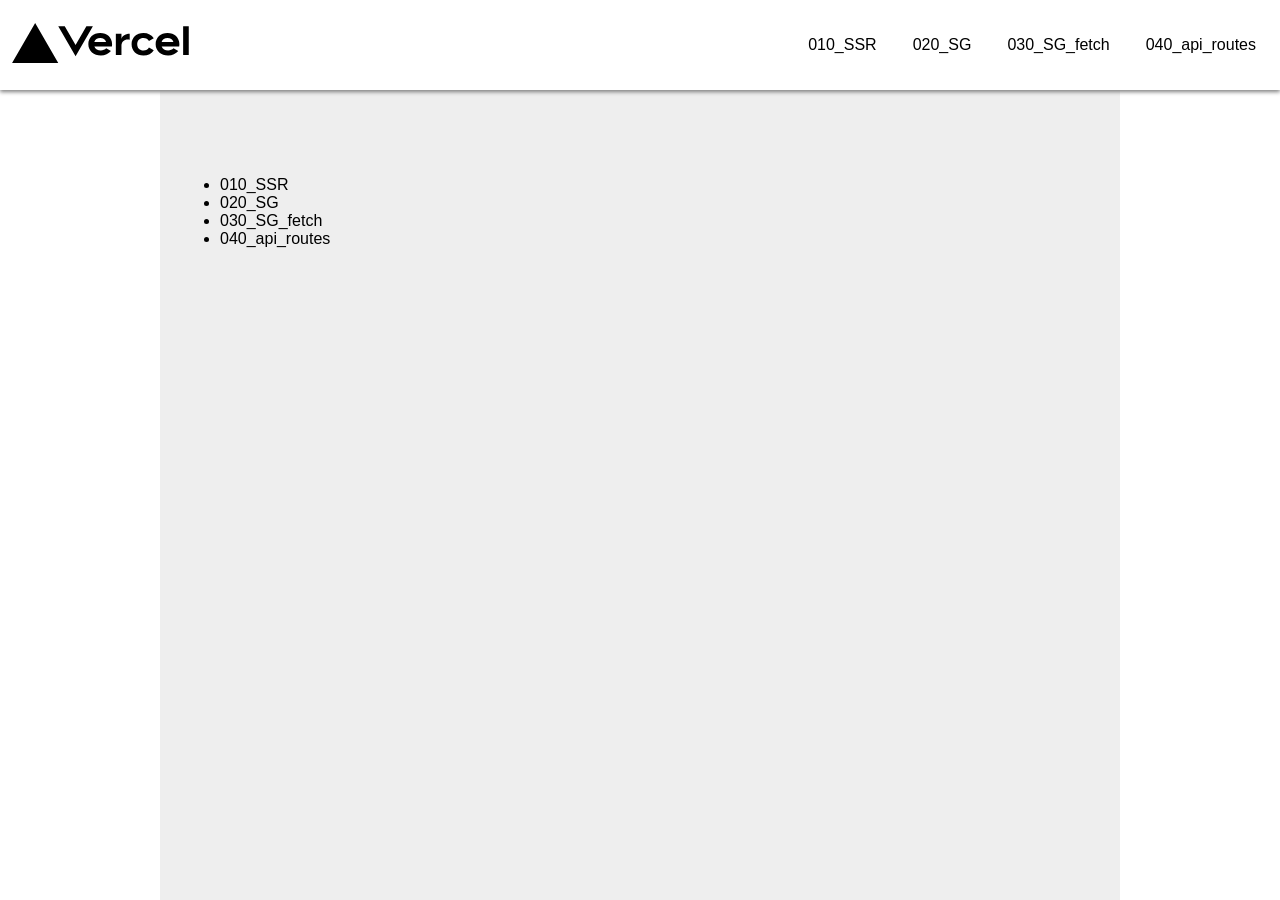
<file: index.html>
<!DOCTYPE html><html><head><meta charSet="utf-8"/><meta name="viewport" content="width=device-width"/><meta name="next-head-count" content="2"/><link rel="preload" href="/_next/static/css/3a770aacb0f6edfc.css" as="style"/><link rel="stylesheet" href="/_next/static/css/3a770aacb0f6edfc.css" data-n-g=""/><noscript data-n-css=""></noscript><script defer="" nomodule="" src="/_next/static/chunks/polyfills-5cd94c89d3acac5f.js"></script><script src="/_next/static/chunks/webpack-9b312e20a4e32339.js" defer=""></script><script src="/_next/static/chunks/framework-a87821de553db91d.js" defer=""></script><script src="/_next/static/chunks/main-90bdee2f64d2b412.js" defer=""></script><script src="/_next/static/chunks/pages/_app-22d5c5742d1092c3.js" defer=""></script><script src="/_next/static/chunks/pages/index-d3095169ff441e01.js" defer=""></script><script src="/_next/static/J8g_7uesm-ljiZHw2Exb6/_buildManifest.js" defer=""></script><script src="/_next/static/J8g_7uesm-ljiZHw2Exb6/_ssgManifest.js" defer=""></script><script src="/_next/static/J8g_7uesm-ljiZHw2Exb6/_middlewareManifest.js" defer=""></script></head><body><div id="__next"><header class="header"><a href="/"><span style="box-sizing:border-box;display:inline-block;overflow:hidden;width:initial;height:initial;background:none;opacity:1;border:0;margin:0;padding:0;position:relative;max-width:100%"><span style="box-sizing:border-box;display:block;width:initial;height:initial;background:none;opacity:1;border:0;margin:0;padding:0;max-width:100%"><img style="display:block;max-width:100%;width:initial;height:initial;background:none;opacity:1;border:0;margin:0;padding:0" alt="" aria-hidden="true" src="data:image/svg+xml,%3csvg%20xmlns=%27http://www.w3.org/2000/svg%27%20version=%271.1%27%20width=%27177%27%20height=%2740%27/%3e"/></span><img alt="vercel" src="[data-uri]" decoding="async" data-nimg="intrinsic" style="position:absolute;top:0;left:0;bottom:0;right:0;box-sizing:border-box;padding:0;border:none;margin:auto;display:block;width:0;height:0;min-width:100%;max-width:100%;min-height:100%;max-height:100%"/><noscript><img alt="vercel" srcSet="/vercel.svg 1x, /vercel.svg 2x" src="/vercel.svg" decoding="async" data-nimg="intrinsic" style="position:absolute;top:0;left:0;bottom:0;right:0;box-sizing:border-box;padding:0;border:none;margin:auto;display:block;width:0;height:0;min-width:100%;max-width:100%;min-height:100%;max-height:100%" loading="lazy"/></noscript></span></a><nav><ul class="nav"><li><a class="link" href="/010_SSR/">010_SSR</a></li><li><a class="link" href="/020_SG/">020_SG</a></li><li><a class="link" href="/030_SG_fetch/">030_SG_fetch</a></li><li><a class="link" href="/040_api_routes/">040_api_routes</a></li></ul></nav></header><main class="layout"><ul><li><a href="/010_SSR/">010_SSR</a></li><li><a href="/020_SG/">020_SG</a></li><li><a href="/030_SG_fetch/">030_SG_fetch</a></li><li><a href="/040_api_routes/">040_api_routes</a></li></ul></main></div><script id="__NEXT_DATA__" type="application/json">{"props":{"pageProps":{}},"page":"/","query":{},"buildId":"J8g_7uesm-ljiZHw2Exb6","nextExport":true,"autoExport":true,"isFallback":false,"scriptLoader":[]}</script></body></html>
</file>
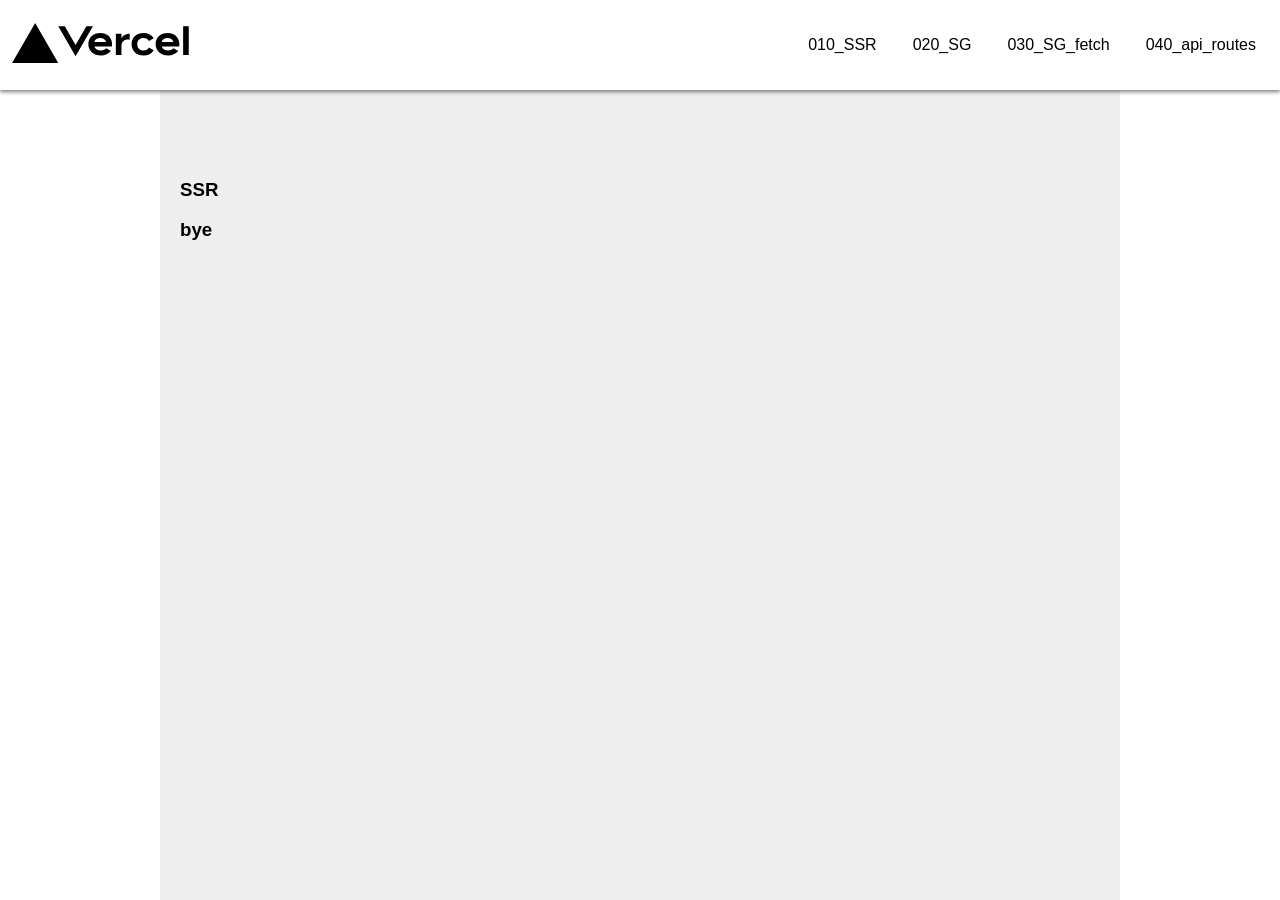
<file: 010_SSR/index.html>
<!DOCTYPE html><html><head><meta charSet="utf-8"/><meta name="viewport" content="width=device-width"/><meta name="next-head-count" content="2"/><link rel="preload" href="/_next/static/css/3a770aacb0f6edfc.css" as="style"/><link rel="stylesheet" href="/_next/static/css/3a770aacb0f6edfc.css" data-n-g=""/><noscript data-n-css=""></noscript><script defer="" nomodule="" src="/_next/static/chunks/polyfills-5cd94c89d3acac5f.js"></script><script src="/_next/static/chunks/webpack-9b312e20a4e32339.js" defer=""></script><script src="/_next/static/chunks/framework-a87821de553db91d.js" defer=""></script><script src="/_next/static/chunks/main-90bdee2f64d2b412.js" defer=""></script><script src="/_next/static/chunks/pages/_app-22d5c5742d1092c3.js" defer=""></script><script src="/_next/static/chunks/pages/010_SSR-d36adf860975feed.js" defer=""></script><script src="/_next/static/J8g_7uesm-ljiZHw2Exb6/_buildManifest.js" defer=""></script><script src="/_next/static/J8g_7uesm-ljiZHw2Exb6/_ssgManifest.js" defer=""></script><script src="/_next/static/J8g_7uesm-ljiZHw2Exb6/_middlewareManifest.js" defer=""></script></head><body><div id="__next"><header class="header"><a href="/"><span style="box-sizing:border-box;display:inline-block;overflow:hidden;width:initial;height:initial;background:none;opacity:1;border:0;margin:0;padding:0;position:relative;max-width:100%"><span style="box-sizing:border-box;display:block;width:initial;height:initial;background:none;opacity:1;border:0;margin:0;padding:0;max-width:100%"><img style="display:block;max-width:100%;width:initial;height:initial;background:none;opacity:1;border:0;margin:0;padding:0" alt="" aria-hidden="true" src="data:image/svg+xml,%3csvg%20xmlns=%27http://www.w3.org/2000/svg%27%20version=%271.1%27%20width=%27177%27%20height=%2740%27/%3e"/></span><img alt="vercel" src="[data-uri]" decoding="async" data-nimg="intrinsic" style="position:absolute;top:0;left:0;bottom:0;right:0;box-sizing:border-box;padding:0;border:none;margin:auto;display:block;width:0;height:0;min-width:100%;max-width:100%;min-height:100%;max-height:100%"/><noscript><img alt="vercel" srcSet="/vercel.svg 1x, /vercel.svg 2x" src="/vercel.svg" decoding="async" data-nimg="intrinsic" style="position:absolute;top:0;left:0;bottom:0;right:0;box-sizing:border-box;padding:0;border:none;margin:auto;display:block;width:0;height:0;min-width:100%;max-width:100%;min-height:100%;max-height:100%" loading="lazy"/></noscript></span></a><nav><ul class="nav"><li><a class="link" href="/010_SSR/">010_SSR</a></li><li><a class="link" href="/020_SG/">020_SG</a></li><li><a class="link" href="/030_SG_fetch/">030_SG_fetch</a></li><li><a class="link" href="/040_api_routes/">040_api_routes</a></li></ul></nav></header><main class="layout"><h3>SSR</h3><h3>bye</h3></main></div><script id="__NEXT_DATA__" type="application/json">{"props":{"pageProps":{}},"page":"/010_SSR","query":{},"buildId":"J8g_7uesm-ljiZHw2Exb6","nextExport":true,"autoExport":true,"isFallback":false,"scriptLoader":[]}</script></body></html>
</file>
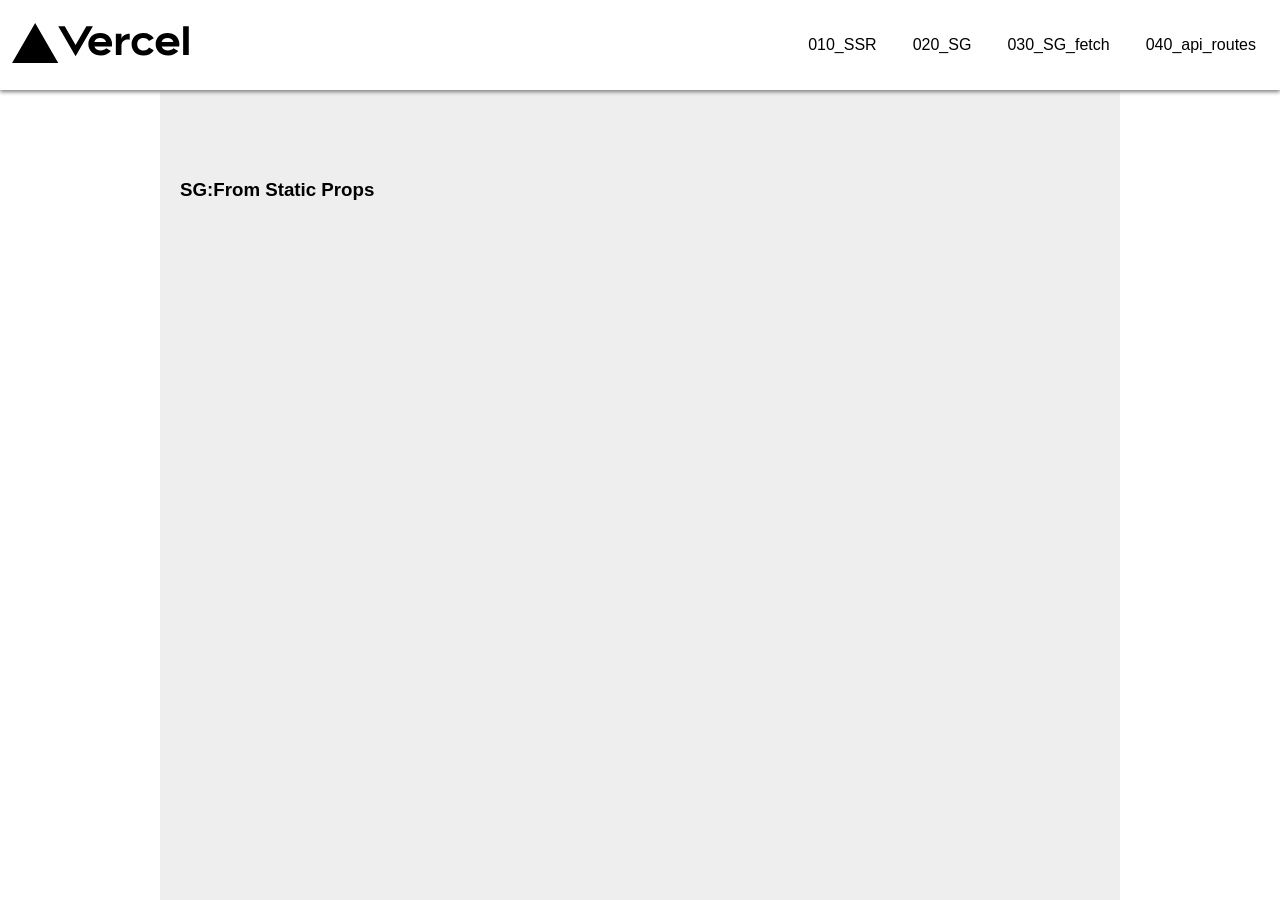
<file: 020_SG/index.html>
<!DOCTYPE html><html><head><meta charSet="utf-8"/><meta name="viewport" content="width=device-width"/><meta name="next-head-count" content="2"/><link rel="preload" href="/_next/static/css/3a770aacb0f6edfc.css" as="style"/><link rel="stylesheet" href="/_next/static/css/3a770aacb0f6edfc.css" data-n-g=""/><noscript data-n-css=""></noscript><script defer="" nomodule="" src="/_next/static/chunks/polyfills-5cd94c89d3acac5f.js"></script><script src="/_next/static/chunks/webpack-9b312e20a4e32339.js" defer=""></script><script src="/_next/static/chunks/framework-a87821de553db91d.js" defer=""></script><script src="/_next/static/chunks/main-90bdee2f64d2b412.js" defer=""></script><script src="/_next/static/chunks/pages/_app-22d5c5742d1092c3.js" defer=""></script><script src="/_next/static/chunks/pages/020_SG-5af3f67bc1808525.js" defer=""></script><script src="/_next/static/J8g_7uesm-ljiZHw2Exb6/_buildManifest.js" defer=""></script><script src="/_next/static/J8g_7uesm-ljiZHw2Exb6/_ssgManifest.js" defer=""></script><script src="/_next/static/J8g_7uesm-ljiZHw2Exb6/_middlewareManifest.js" defer=""></script></head><body><div id="__next"><header class="header"><a href="/"><span style="box-sizing:border-box;display:inline-block;overflow:hidden;width:initial;height:initial;background:none;opacity:1;border:0;margin:0;padding:0;position:relative;max-width:100%"><span style="box-sizing:border-box;display:block;width:initial;height:initial;background:none;opacity:1;border:0;margin:0;padding:0;max-width:100%"><img style="display:block;max-width:100%;width:initial;height:initial;background:none;opacity:1;border:0;margin:0;padding:0" alt="" aria-hidden="true" src="data:image/svg+xml,%3csvg%20xmlns=%27http://www.w3.org/2000/svg%27%20version=%271.1%27%20width=%27177%27%20height=%2740%27/%3e"/></span><img alt="vercel" src="[data-uri]" decoding="async" data-nimg="intrinsic" style="position:absolute;top:0;left:0;bottom:0;right:0;box-sizing:border-box;padding:0;border:none;margin:auto;display:block;width:0;height:0;min-width:100%;max-width:100%;min-height:100%;max-height:100%"/><noscript><img alt="vercel" srcSet="/vercel.svg 1x, /vercel.svg 2x" src="/vercel.svg" decoding="async" data-nimg="intrinsic" style="position:absolute;top:0;left:0;bottom:0;right:0;box-sizing:border-box;padding:0;border:none;margin:auto;display:block;width:0;height:0;min-width:100%;max-width:100%;min-height:100%;max-height:100%" loading="lazy"/></noscript></span></a><nav><ul class="nav"><li><a class="link" href="/010_SSR/">010_SSR</a></li><li><a class="link" href="/020_SG/">020_SG</a></li><li><a class="link" href="/030_SG_fetch/">030_SG_fetch</a></li><li><a class="link" href="/040_api_routes/">040_api_routes</a></li></ul></nav></header><main class="layout"><h3>SG:<!-- -->From Static Props<!-- --></h3></main></div><script id="__NEXT_DATA__" type="application/json">{"props":{"pageProps":{"message":"From Static Props"},"__N_SSG":true},"page":"/020_SG","query":{},"buildId":"J8g_7uesm-ljiZHw2Exb6","isFallback":false,"gsp":true,"scriptLoader":[]}</script></body></html>
</file>
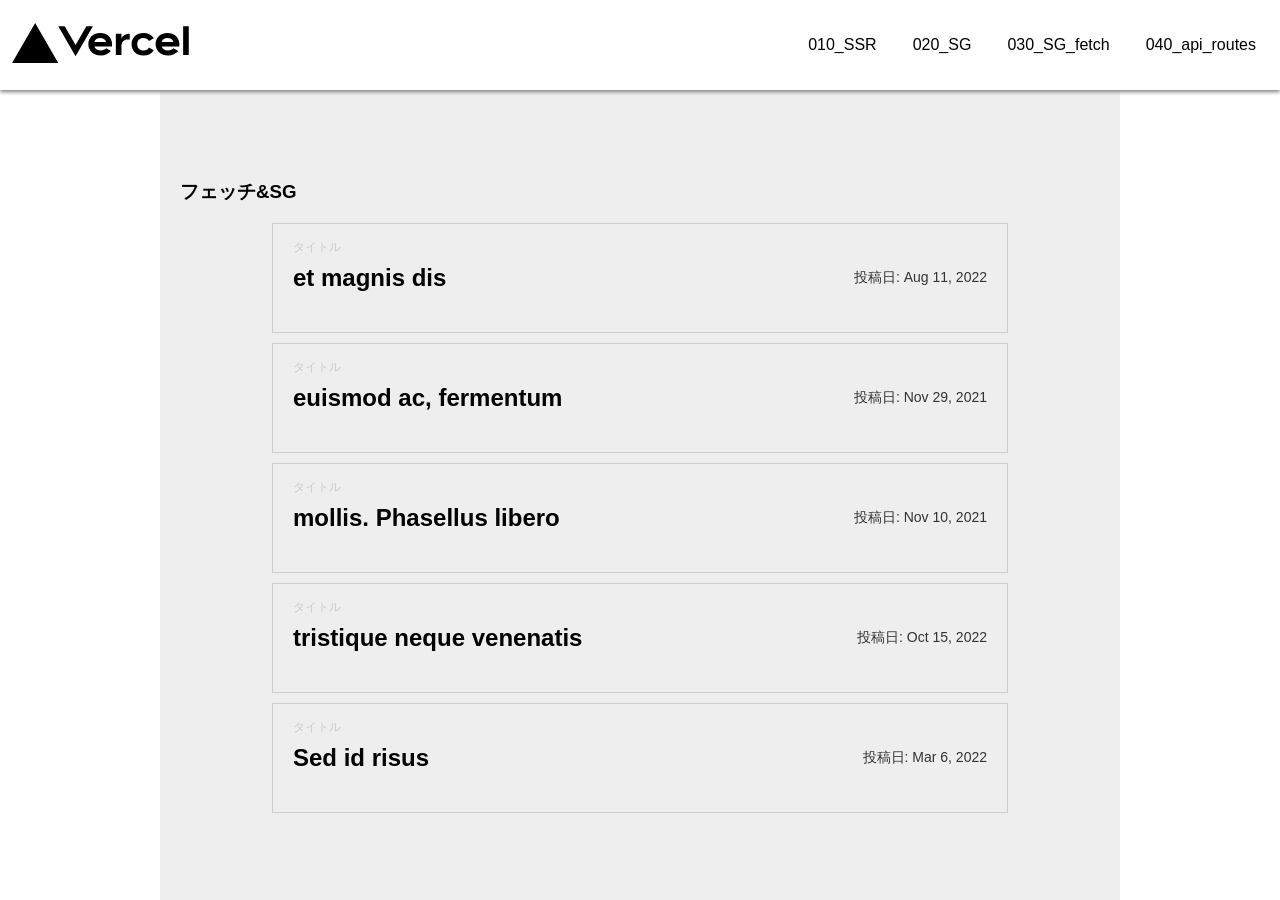
<file: 030_SG_fetch/index.html>
<!DOCTYPE html><html><head><meta name="viewport" content="width=device-width"/><meta charSet="utf-8"/><title>ページ一覧</title><meta name="next-head-count" content="3"/><link rel="preload" href="/_next/static/css/3a770aacb0f6edfc.css" as="style"/><link rel="stylesheet" href="/_next/static/css/3a770aacb0f6edfc.css" data-n-g=""/><noscript data-n-css=""></noscript><script defer="" nomodule="" src="/_next/static/chunks/polyfills-5cd94c89d3acac5f.js"></script><script src="/_next/static/chunks/webpack-9b312e20a4e32339.js" defer=""></script><script src="/_next/static/chunks/framework-a87821de553db91d.js" defer=""></script><script src="/_next/static/chunks/main-90bdee2f64d2b412.js" defer=""></script><script src="/_next/static/chunks/pages/_app-22d5c5742d1092c3.js" defer=""></script><script src="/_next/static/chunks/pages/030_SG_fetch-ed1a728c31978ae7.js" defer=""></script><script src="/_next/static/J8g_7uesm-ljiZHw2Exb6/_buildManifest.js" defer=""></script><script src="/_next/static/J8g_7uesm-ljiZHw2Exb6/_ssgManifest.js" defer=""></script><script src="/_next/static/J8g_7uesm-ljiZHw2Exb6/_middlewareManifest.js" defer=""></script></head><body><div id="__next"><header class="header"><a href="/"><span style="box-sizing:border-box;display:inline-block;overflow:hidden;width:initial;height:initial;background:none;opacity:1;border:0;margin:0;padding:0;position:relative;max-width:100%"><span style="box-sizing:border-box;display:block;width:initial;height:initial;background:none;opacity:1;border:0;margin:0;padding:0;max-width:100%"><img style="display:block;max-width:100%;width:initial;height:initial;background:none;opacity:1;border:0;margin:0;padding:0" alt="" aria-hidden="true" src="data:image/svg+xml,%3csvg%20xmlns=%27http://www.w3.org/2000/svg%27%20version=%271.1%27%20width=%27177%27%20height=%2740%27/%3e"/></span><img alt="vercel" src="[data-uri]" decoding="async" data-nimg="intrinsic" style="position:absolute;top:0;left:0;bottom:0;right:0;box-sizing:border-box;padding:0;border:none;margin:auto;display:block;width:0;height:0;min-width:100%;max-width:100%;min-height:100%;max-height:100%"/><noscript><img alt="vercel" srcSet="/vercel.svg 1x, /vercel.svg 2x" src="/vercel.svg" decoding="async" data-nimg="intrinsic" style="position:absolute;top:0;left:0;bottom:0;right:0;box-sizing:border-box;padding:0;border:none;margin:auto;display:block;width:0;height:0;min-width:100%;max-width:100%;min-height:100%;max-height:100%" loading="lazy"/></noscript></span></a><nav><ul class="nav"><li><a class="link" href="/010_SSR/">010_SSR</a></li><li><a class="link" href="/020_SG/">020_SG</a></li><li><a class="link" href="/030_SG_fetch/">030_SG_fetch</a></li><li><a class="link" href="/040_api_routes/">040_api_routes</a></li></ul></nav></header><main class="layout"><h3>フェッチ&amp;SG</h3><ul class="list"><li class="listItem"><a href="/030_SG_fetch/1/"><article class="container"><h1 class="title"><div class="titleSub">タイトル</div>et magnis dis<!-- --></h1><div class="date">投稿日: <!-- -->Aug 11, 2022<!-- --></div></article></a></li><li class="listItem"><a href="/030_SG_fetch/2/"><article class="container"><h1 class="title"><div class="titleSub">タイトル</div>euismod ac, fermentum<!-- --></h1><div class="date">投稿日: <!-- -->Nov 29, 2021<!-- --></div></article></a></li><li class="listItem"><a href="/030_SG_fetch/3/"><article class="container"><h1 class="title"><div class="titleSub">タイトル</div>mollis. Phasellus libero<!-- --></h1><div class="date">投稿日: <!-- -->Nov 10, 2021<!-- --></div></article></a></li><li class="listItem"><a href="/030_SG_fetch/4/"><article class="container"><h1 class="title"><div class="titleSub">タイトル</div>tristique neque venenatis<!-- --></h1><div class="date">投稿日: <!-- -->Oct 15, 2022<!-- --></div></article></a></li><li class="listItem"><a href="/030_SG_fetch/5/"><article class="container"><h1 class="title"><div class="titleSub">タイトル</div>Sed id risus<!-- --></h1><div class="date">投稿日: <!-- -->Mar 6, 2022<!-- --></div></article></a></li></ul></main></div><script id="__NEXT_DATA__" type="application/json">{"props":{"pageProps":{"articles":[{"id":1,"title":"et magnis dis","text":"eget, dictum placerat, augue. Sed molestie. Sed id risus quis diam luctus lobortis. Class aptent taciti sociosqu ad litora torquent per conubia nostra, per inceptos hymenaeos. Mauris ut quam vel sapien imperdiet ornare. In faucibus. Morbi vehicula. Pellentesque tincidunt tempus risus. Donec egestas. Duis ac arcu. Nunc mauris. Morbi non","date":"Aug 11, 2022"},{"id":2,"title":"euismod ac, fermentum","text":"nec, diam. Duis mi enim, condimentum eget, volutpat ornare, facilisis eget, ipsum. Donec sollicitudin adipiscing ligula. Aenean gravida nunc sed pede. Cum sociis natoque penatibus et magnis dis parturient montes, nascetur ridiculus mus. Proin vel arcu eu odio tristique pharetra. Quisque ac libero nec ligula consectetuer rhoncus. Nullam velit dui,","date":"Nov 29, 2021"},{"id":3,"title":"mollis. Phasellus libero","text":"adipiscing elit. Etiam laoreet, libero et tristique pellentesque, tellus sem mollis dui, in sodales elit erat vitae risus. Duis a mi fringilla mi lacinia mattis. Integer eu lacus. Quisque imperdiet, erat nonummy ultricies ornare, elit elit fermentum risus, at fringilla purus mauris a nunc. In at pede. Cras vulputate velit","date":"Nov 10, 2021"},{"id":4,"title":"tristique neque venenatis","text":"vitae erat vel pede blandit congue. In scelerisque scelerisque dui. Suspendisse ac metus vitae velit egestas lacinia. Sed congue, elit sed consequat auctor, nunc nulla vulputate dui, nec tempus mauris erat eget ipsum. Suspendisse sagittis. Nullam vitae diam. Proin dolor. Nulla semper tellus id nunc interdum feugiat. Sed nec metus","date":"Oct 15, 2022"},{"id":5,"title":"Sed id risus","text":"et, commodo at, libero. Morbi accumsan laoreet ipsum. Curabitur consequat, lectus sit amet luctus vulputate, nisi sem semper erat, in consectetuer ipsum nunc id enim. Curabitur massa. Vestibulum accumsan neque et nunc. Quisque ornare tortor at risus. Nunc ac sem ut dolor dapibus gravida. Aliquam tincidunt, nunc ac mattis ornare,","date":"Mar 6, 2022"}]},"__N_SSG":true},"page":"/030_SG_fetch","query":{},"buildId":"J8g_7uesm-ljiZHw2Exb6","isFallback":false,"gsp":true,"scriptLoader":[]}</script></body></html>
</file>
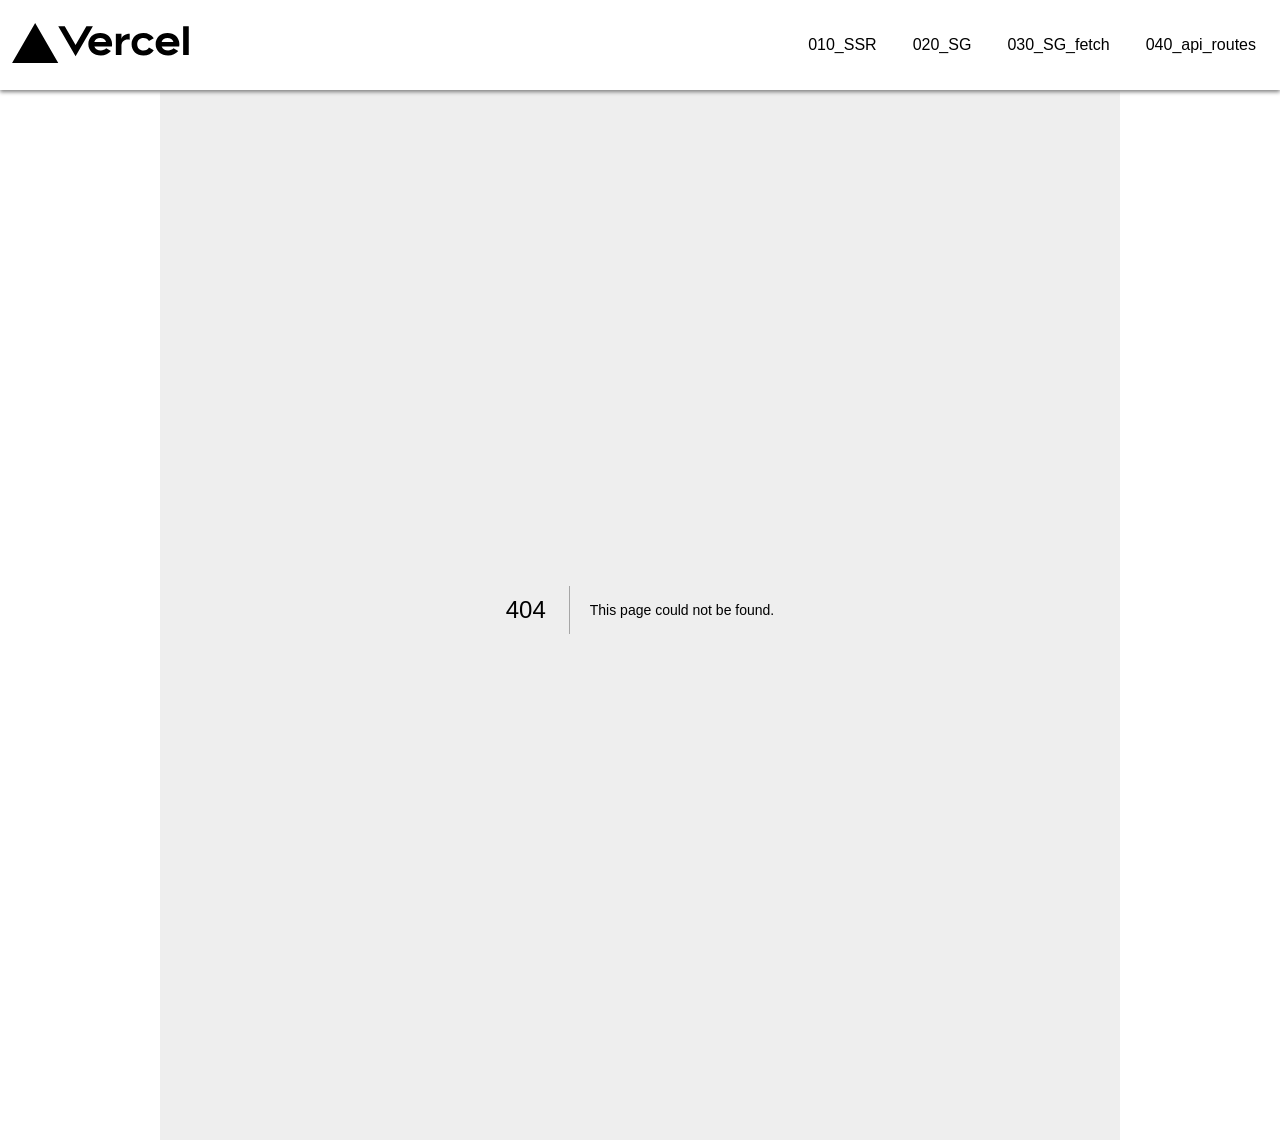
<file: 404/index.html>
<!DOCTYPE html><html><head><meta name="viewport" content="width=device-width"/><meta charSet="utf-8"/><title>404: This page could not be found</title><meta name="next-head-count" content="3"/><link rel="preload" href="/_next/static/css/3a770aacb0f6edfc.css" as="style"/><link rel="stylesheet" href="/_next/static/css/3a770aacb0f6edfc.css" data-n-g=""/><noscript data-n-css=""></noscript><script defer="" nomodule="" src="/_next/static/chunks/polyfills-5cd94c89d3acac5f.js"></script><script src="/_next/static/chunks/webpack-9b312e20a4e32339.js" defer=""></script><script src="/_next/static/chunks/framework-a87821de553db91d.js" defer=""></script><script src="/_next/static/chunks/main-90bdee2f64d2b412.js" defer=""></script><script src="/_next/static/chunks/pages/_app-22d5c5742d1092c3.js" defer=""></script><script src="/_next/static/chunks/pages/_error-0a004b8b8498208d.js" defer=""></script><script src="/_next/static/J8g_7uesm-ljiZHw2Exb6/_buildManifest.js" defer=""></script><script src="/_next/static/J8g_7uesm-ljiZHw2Exb6/_ssgManifest.js" defer=""></script><script src="/_next/static/J8g_7uesm-ljiZHw2Exb6/_middlewareManifest.js" defer=""></script></head><body><div id="__next"><header class="header"><a href="/"><span style="box-sizing:border-box;display:inline-block;overflow:hidden;width:initial;height:initial;background:none;opacity:1;border:0;margin:0;padding:0;position:relative;max-width:100%"><span style="box-sizing:border-box;display:block;width:initial;height:initial;background:none;opacity:1;border:0;margin:0;padding:0;max-width:100%"><img style="display:block;max-width:100%;width:initial;height:initial;background:none;opacity:1;border:0;margin:0;padding:0" alt="" aria-hidden="true" src="data:image/svg+xml,%3csvg%20xmlns=%27http://www.w3.org/2000/svg%27%20version=%271.1%27%20width=%27177%27%20height=%2740%27/%3e"/></span><img alt="vercel" src="[data-uri]" decoding="async" data-nimg="intrinsic" style="position:absolute;top:0;left:0;bottom:0;right:0;box-sizing:border-box;padding:0;border:none;margin:auto;display:block;width:0;height:0;min-width:100%;max-width:100%;min-height:100%;max-height:100%"/><noscript><img alt="vercel" srcSet="/vercel.svg 1x, /vercel.svg 2x" src="/vercel.svg" decoding="async" data-nimg="intrinsic" style="position:absolute;top:0;left:0;bottom:0;right:0;box-sizing:border-box;padding:0;border:none;margin:auto;display:block;width:0;height:0;min-width:100%;max-width:100%;min-height:100%;max-height:100%" loading="lazy"/></noscript></span></a><nav><ul class="nav"><li><a class="link" href="/010_SSR/">010_SSR</a></li><li><a class="link" href="/020_SG/">020_SG</a></li><li><a class="link" href="/030_SG_fetch/">030_SG_fetch</a></li><li><a class="link" href="/040_api_routes/">040_api_routes</a></li></ul></nav></header><main class="layout"><div style="font-family:-apple-system, BlinkMacSystemFont, Roboto, &quot;Segoe UI&quot;, &quot;Fira Sans&quot;, Avenir, &quot;Helvetica Neue&quot;, &quot;Lucida Grande&quot;, sans-serif;height:100vh;text-align:center;display:flex;flex-direction:column;align-items:center;justify-content:center"><div><style>
                body { margin: 0; color: #000; background: #fff; }
                .next-error-h1 {
                  border-right: 1px solid rgba(0, 0, 0, .3);
                }
                @media (prefers-color-scheme: dark) {
                  body { color: #fff; background: #000; }
                  .next-error-h1 {
                    border-right: 1px solid rgba(255, 255, 255, .3);
                  }
                }</style><h1 class="next-error-h1" style="display:inline-block;margin:0;margin-right:20px;padding:10px 23px 10px 0;font-size:24px;font-weight:500;vertical-align:top">404<!-- --></h1><div style="display:inline-block;text-align:left;line-height:49px;height:49px;vertical-align:middle"><h2 style="font-size:14px;font-weight:normal;line-height:inherit;margin:0;padding:0">This page could not be found<!-- -->.<!-- --></h2></div></div></div></main></div><script id="__NEXT_DATA__" type="application/json">{"props":{"pageProps":{"statusCode":404}},"page":"/_error","query":{},"buildId":"J8g_7uesm-ljiZHw2Exb6","nextExport":true,"isFallback":false,"gip":true,"scriptLoader":[]}</script></body></html>
</file>
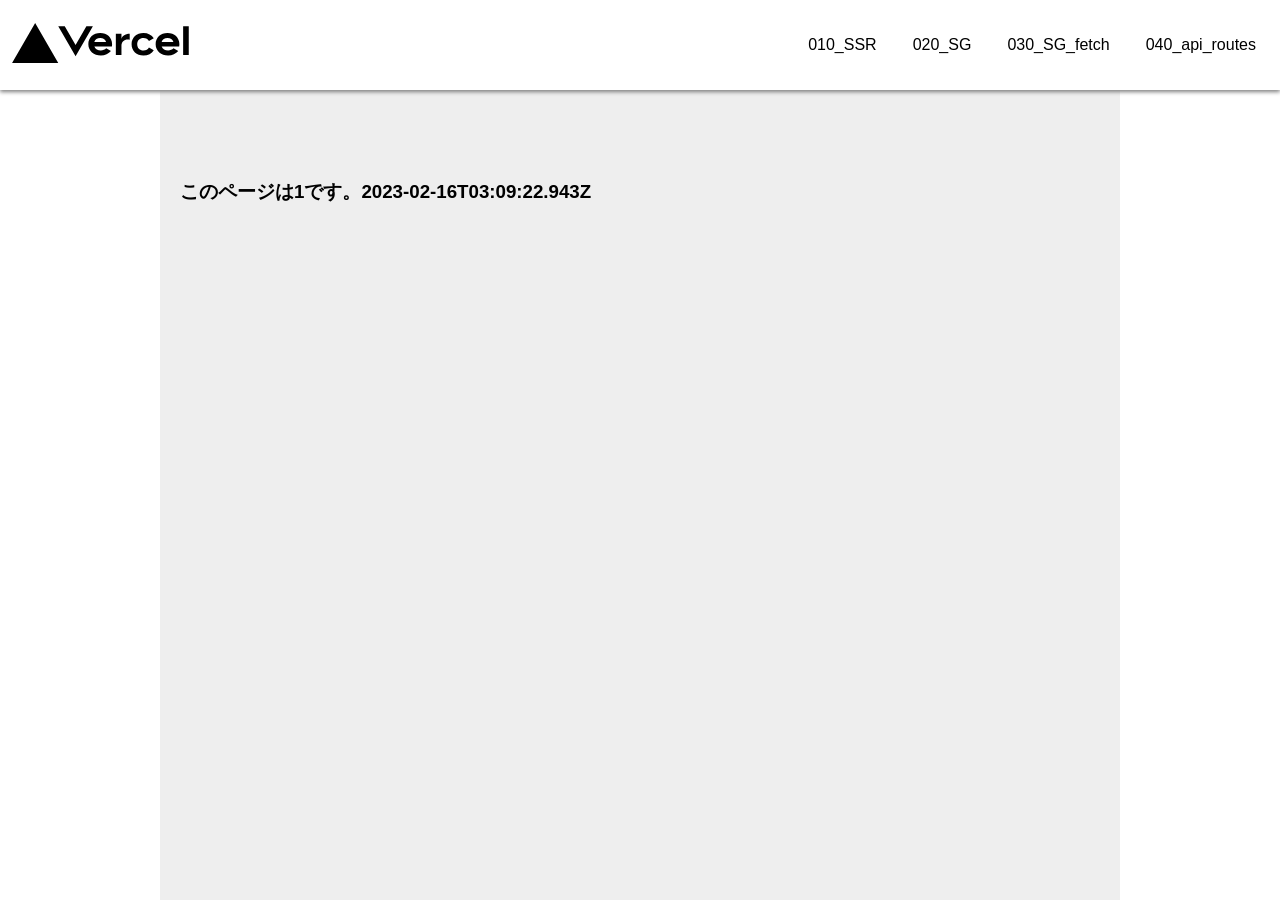
<file: 020_SG/1/index.html>
<!DOCTYPE html><html><head><meta charSet="utf-8"/><meta name="viewport" content="width=device-width"/><meta name="next-head-count" content="2"/><link rel="preload" href="/_next/static/css/3a770aacb0f6edfc.css" as="style"/><link rel="stylesheet" href="/_next/static/css/3a770aacb0f6edfc.css" data-n-g=""/><noscript data-n-css=""></noscript><script defer="" nomodule="" src="/_next/static/chunks/polyfills-5cd94c89d3acac5f.js"></script><script src="/_next/static/chunks/webpack-9b312e20a4e32339.js" defer=""></script><script src="/_next/static/chunks/framework-a87821de553db91d.js" defer=""></script><script src="/_next/static/chunks/main-90bdee2f64d2b412.js" defer=""></script><script src="/_next/static/chunks/pages/_app-22d5c5742d1092c3.js" defer=""></script><script src="/_next/static/chunks/pages/020_SG/%5Bid%5D-f677ffb1c3f711f7.js" defer=""></script><script src="/_next/static/J8g_7uesm-ljiZHw2Exb6/_buildManifest.js" defer=""></script><script src="/_next/static/J8g_7uesm-ljiZHw2Exb6/_ssgManifest.js" defer=""></script><script src="/_next/static/J8g_7uesm-ljiZHw2Exb6/_middlewareManifest.js" defer=""></script></head><body><div id="__next"><header class="header"><a href="/"><span style="box-sizing:border-box;display:inline-block;overflow:hidden;width:initial;height:initial;background:none;opacity:1;border:0;margin:0;padding:0;position:relative;max-width:100%"><span style="box-sizing:border-box;display:block;width:initial;height:initial;background:none;opacity:1;border:0;margin:0;padding:0;max-width:100%"><img style="display:block;max-width:100%;width:initial;height:initial;background:none;opacity:1;border:0;margin:0;padding:0" alt="" aria-hidden="true" src="data:image/svg+xml,%3csvg%20xmlns=%27http://www.w3.org/2000/svg%27%20version=%271.1%27%20width=%27177%27%20height=%2740%27/%3e"/></span><img alt="vercel" src="[data-uri]" decoding="async" data-nimg="intrinsic" style="position:absolute;top:0;left:0;bottom:0;right:0;box-sizing:border-box;padding:0;border:none;margin:auto;display:block;width:0;height:0;min-width:100%;max-width:100%;min-height:100%;max-height:100%"/><noscript><img alt="vercel" srcSet="/vercel.svg 1x, /vercel.svg 2x" src="/vercel.svg" decoding="async" data-nimg="intrinsic" style="position:absolute;top:0;left:0;bottom:0;right:0;box-sizing:border-box;padding:0;border:none;margin:auto;display:block;width:0;height:0;min-width:100%;max-width:100%;min-height:100%;max-height:100%" loading="lazy"/></noscript></span></a><nav><ul class="nav"><li><a class="link" href="/010_SSR/">010_SSR</a></li><li><a class="link" href="/020_SG/">020_SG</a></li><li><a class="link" href="/030_SG_fetch/">030_SG_fetch</a></li><li><a class="link" href="/040_api_routes/">040_api_routes</a></li></ul></nav></header><main class="layout"><h3>このページは<!-- -->1<!-- -->です。<!-- -->2023-02-16T03:09:22.943Z<!-- --></h3></main></div><script id="__NEXT_DATA__" type="application/json">{"props":{"pageProps":{"id":"1","date":"2023-02-16T03:09:22.943Z"},"__N_SSG":true},"page":"/020_SG/[id]","query":{"id":"1"},"buildId":"J8g_7uesm-ljiZHw2Exb6","isFallback":false,"gsp":true,"scriptLoader":[]}</script></body></html>
</file>
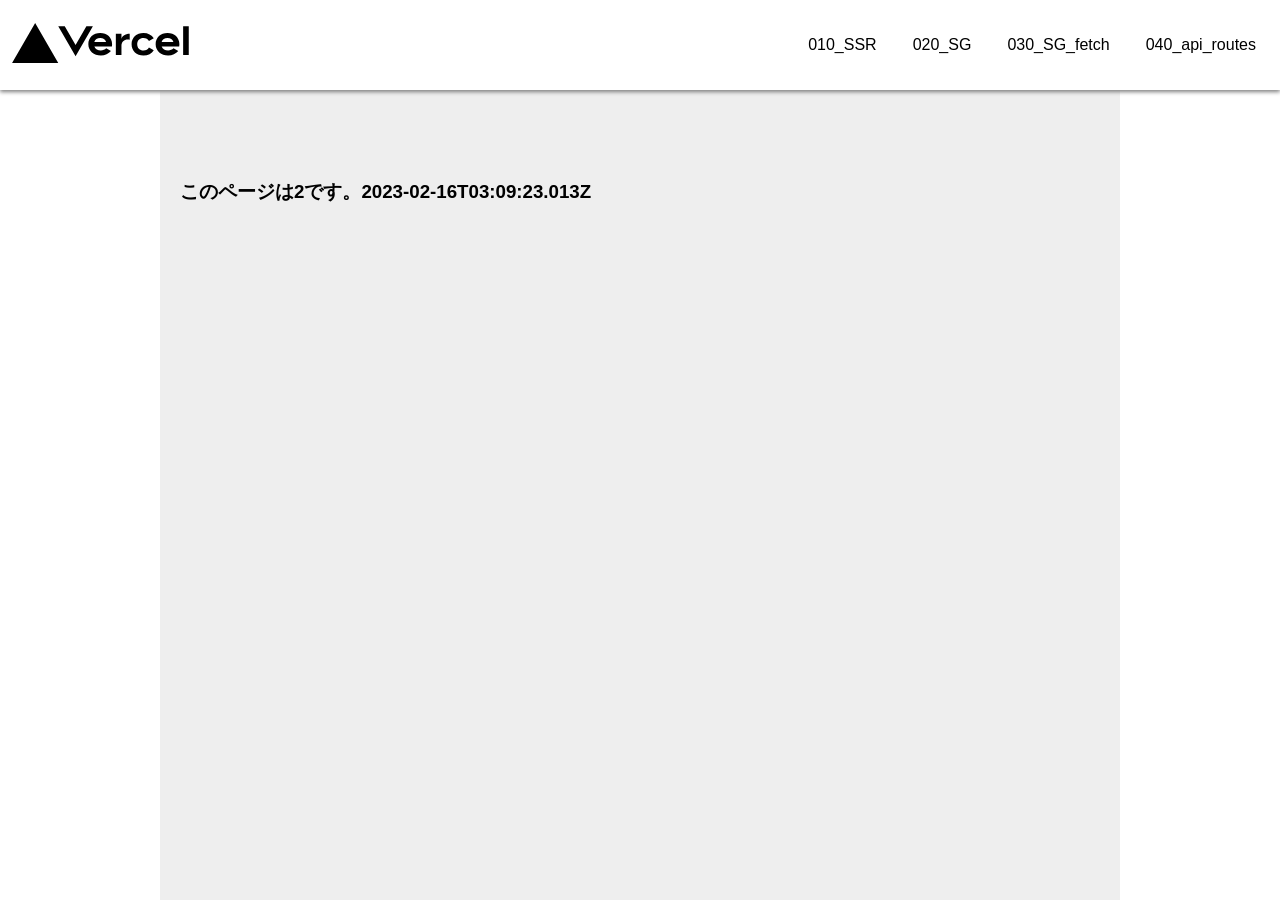
<file: 020_SG/2/index.html>
<!DOCTYPE html><html><head><meta charSet="utf-8"/><meta name="viewport" content="width=device-width"/><meta name="next-head-count" content="2"/><link rel="preload" href="/_next/static/css/3a770aacb0f6edfc.css" as="style"/><link rel="stylesheet" href="/_next/static/css/3a770aacb0f6edfc.css" data-n-g=""/><noscript data-n-css=""></noscript><script defer="" nomodule="" src="/_next/static/chunks/polyfills-5cd94c89d3acac5f.js"></script><script src="/_next/static/chunks/webpack-9b312e20a4e32339.js" defer=""></script><script src="/_next/static/chunks/framework-a87821de553db91d.js" defer=""></script><script src="/_next/static/chunks/main-90bdee2f64d2b412.js" defer=""></script><script src="/_next/static/chunks/pages/_app-22d5c5742d1092c3.js" defer=""></script><script src="/_next/static/chunks/pages/020_SG/%5Bid%5D-f677ffb1c3f711f7.js" defer=""></script><script src="/_next/static/J8g_7uesm-ljiZHw2Exb6/_buildManifest.js" defer=""></script><script src="/_next/static/J8g_7uesm-ljiZHw2Exb6/_ssgManifest.js" defer=""></script><script src="/_next/static/J8g_7uesm-ljiZHw2Exb6/_middlewareManifest.js" defer=""></script></head><body><div id="__next"><header class="header"><a href="/"><span style="box-sizing:border-box;display:inline-block;overflow:hidden;width:initial;height:initial;background:none;opacity:1;border:0;margin:0;padding:0;position:relative;max-width:100%"><span style="box-sizing:border-box;display:block;width:initial;height:initial;background:none;opacity:1;border:0;margin:0;padding:0;max-width:100%"><img style="display:block;max-width:100%;width:initial;height:initial;background:none;opacity:1;border:0;margin:0;padding:0" alt="" aria-hidden="true" src="data:image/svg+xml,%3csvg%20xmlns=%27http://www.w3.org/2000/svg%27%20version=%271.1%27%20width=%27177%27%20height=%2740%27/%3e"/></span><img alt="vercel" src="[data-uri]" decoding="async" data-nimg="intrinsic" style="position:absolute;top:0;left:0;bottom:0;right:0;box-sizing:border-box;padding:0;border:none;margin:auto;display:block;width:0;height:0;min-width:100%;max-width:100%;min-height:100%;max-height:100%"/><noscript><img alt="vercel" srcSet="/vercel.svg 1x, /vercel.svg 2x" src="/vercel.svg" decoding="async" data-nimg="intrinsic" style="position:absolute;top:0;left:0;bottom:0;right:0;box-sizing:border-box;padding:0;border:none;margin:auto;display:block;width:0;height:0;min-width:100%;max-width:100%;min-height:100%;max-height:100%" loading="lazy"/></noscript></span></a><nav><ul class="nav"><li><a class="link" href="/010_SSR/">010_SSR</a></li><li><a class="link" href="/020_SG/">020_SG</a></li><li><a class="link" href="/030_SG_fetch/">030_SG_fetch</a></li><li><a class="link" href="/040_api_routes/">040_api_routes</a></li></ul></nav></header><main class="layout"><h3>このページは<!-- -->2<!-- -->です。<!-- -->2023-02-16T03:09:23.013Z<!-- --></h3></main></div><script id="__NEXT_DATA__" type="application/json">{"props":{"pageProps":{"id":"2","date":"2023-02-16T03:09:23.013Z"},"__N_SSG":true},"page":"/020_SG/[id]","query":{"id":"2"},"buildId":"J8g_7uesm-ljiZHw2Exb6","isFallback":false,"gsp":true,"scriptLoader":[]}</script></body></html>
</file>
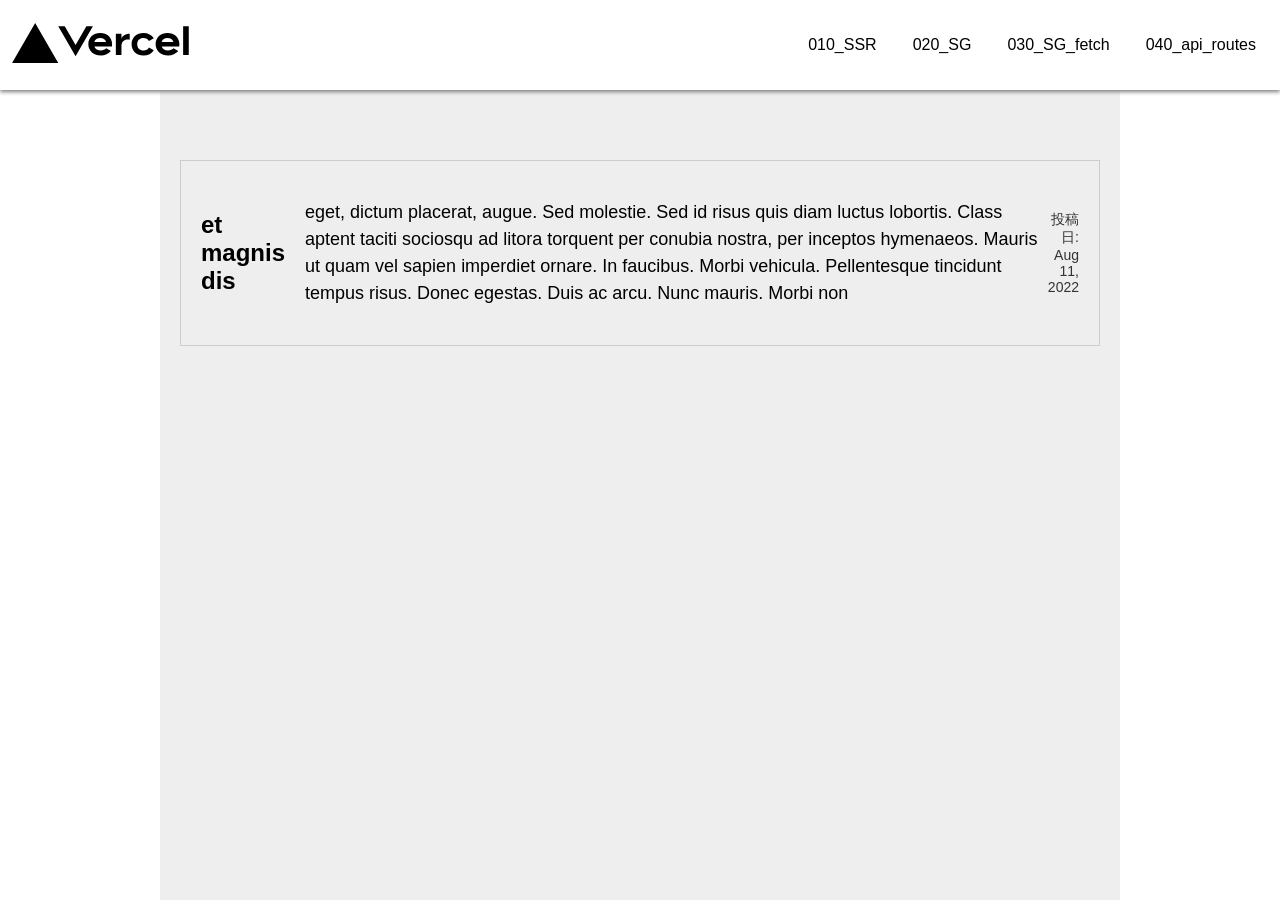
<file: 030_SG_fetch/1/index.html>
<!DOCTYPE html><html><head><meta name="viewport" content="width=device-width"/><meta charSet="utf-8"/><title>et magnis dis</title><meta name="next-head-count" content="3"/><link rel="preload" href="/_next/static/css/3a770aacb0f6edfc.css" as="style"/><link rel="stylesheet" href="/_next/static/css/3a770aacb0f6edfc.css" data-n-g=""/><noscript data-n-css=""></noscript><script defer="" nomodule="" src="/_next/static/chunks/polyfills-5cd94c89d3acac5f.js"></script><script src="/_next/static/chunks/webpack-9b312e20a4e32339.js" defer=""></script><script src="/_next/static/chunks/framework-a87821de553db91d.js" defer=""></script><script src="/_next/static/chunks/main-90bdee2f64d2b412.js" defer=""></script><script src="/_next/static/chunks/pages/_app-22d5c5742d1092c3.js" defer=""></script><script src="/_next/static/chunks/pages/030_SG_fetch/%5Bdetail%5D-b2dc4b98a371e886.js" defer=""></script><script src="/_next/static/J8g_7uesm-ljiZHw2Exb6/_buildManifest.js" defer=""></script><script src="/_next/static/J8g_7uesm-ljiZHw2Exb6/_ssgManifest.js" defer=""></script><script src="/_next/static/J8g_7uesm-ljiZHw2Exb6/_middlewareManifest.js" defer=""></script></head><body><div id="__next"><header class="header"><a href="/"><span style="box-sizing:border-box;display:inline-block;overflow:hidden;width:initial;height:initial;background:none;opacity:1;border:0;margin:0;padding:0;position:relative;max-width:100%"><span style="box-sizing:border-box;display:block;width:initial;height:initial;background:none;opacity:1;border:0;margin:0;padding:0;max-width:100%"><img style="display:block;max-width:100%;width:initial;height:initial;background:none;opacity:1;border:0;margin:0;padding:0" alt="" aria-hidden="true" src="data:image/svg+xml,%3csvg%20xmlns=%27http://www.w3.org/2000/svg%27%20version=%271.1%27%20width=%27177%27%20height=%2740%27/%3e"/></span><img alt="vercel" src="[data-uri]" decoding="async" data-nimg="intrinsic" style="position:absolute;top:0;left:0;bottom:0;right:0;box-sizing:border-box;padding:0;border:none;margin:auto;display:block;width:0;height:0;min-width:100%;max-width:100%;min-height:100%;max-height:100%"/><noscript><img alt="vercel" srcSet="/vercel.svg 1x, /vercel.svg 2x" src="/vercel.svg" decoding="async" data-nimg="intrinsic" style="position:absolute;top:0;left:0;bottom:0;right:0;box-sizing:border-box;padding:0;border:none;margin:auto;display:block;width:0;height:0;min-width:100%;max-width:100%;min-height:100%;max-height:100%" loading="lazy"/></noscript></span></a><nav><ul class="nav"><li><a class="link" href="/010_SSR/">010_SSR</a></li><li><a class="link" href="/020_SG/">020_SG</a></li><li><a class="link" href="/030_SG_fetch/">030_SG_fetch</a></li><li><a class="link" href="/040_api_routes/">040_api_routes</a></li></ul></nav></header><main class="layout"><div class="container"><h1 class="title">et magnis dis</h1><p class="text">eget, dictum placerat, augue. Sed molestie. Sed id risus quis diam luctus lobortis. Class aptent taciti sociosqu ad litora torquent per conubia nostra, per inceptos hymenaeos. Mauris ut quam vel sapien imperdiet ornare. In faucibus. Morbi vehicula. Pellentesque tincidunt tempus risus. Donec egestas. Duis ac arcu. Nunc mauris. Morbi non</p><div class="date">投稿日: <!-- -->Aug 11, 2022<!-- --></div></div></main></div><script id="__NEXT_DATA__" type="application/json">{"props":{"pageProps":{"article":{"id":1,"title":"et magnis dis","text":"eget, dictum placerat, augue. Sed molestie. Sed id risus quis diam luctus lobortis. Class aptent taciti sociosqu ad litora torquent per conubia nostra, per inceptos hymenaeos. Mauris ut quam vel sapien imperdiet ornare. In faucibus. Morbi vehicula. Pellentesque tincidunt tempus risus. Donec egestas. Duis ac arcu. Nunc mauris. Morbi non","date":"Aug 11, 2022"}},"__N_SSG":true},"page":"/030_SG_fetch/[detail]","query":{"detail":"1"},"buildId":"J8g_7uesm-ljiZHw2Exb6","isFallback":false,"gsp":true,"scriptLoader":[]}</script></body></html>
</file>
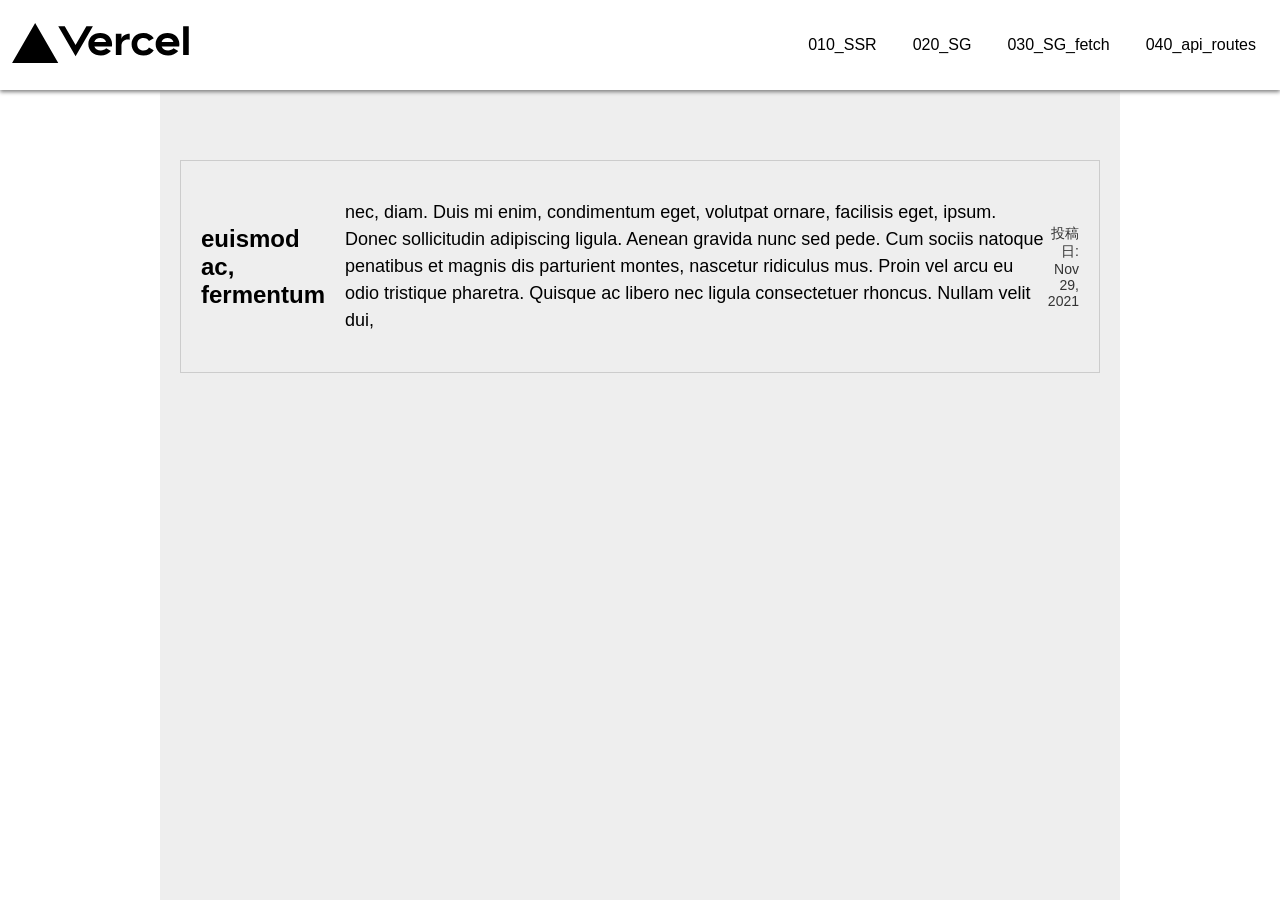
<file: 030_SG_fetch/2/index.html>
<!DOCTYPE html><html><head><meta name="viewport" content="width=device-width"/><meta charSet="utf-8"/><title>euismod ac, fermentum</title><meta name="next-head-count" content="3"/><link rel="preload" href="/_next/static/css/3a770aacb0f6edfc.css" as="style"/><link rel="stylesheet" href="/_next/static/css/3a770aacb0f6edfc.css" data-n-g=""/><noscript data-n-css=""></noscript><script defer="" nomodule="" src="/_next/static/chunks/polyfills-5cd94c89d3acac5f.js"></script><script src="/_next/static/chunks/webpack-9b312e20a4e32339.js" defer=""></script><script src="/_next/static/chunks/framework-a87821de553db91d.js" defer=""></script><script src="/_next/static/chunks/main-90bdee2f64d2b412.js" defer=""></script><script src="/_next/static/chunks/pages/_app-22d5c5742d1092c3.js" defer=""></script><script src="/_next/static/chunks/pages/030_SG_fetch/%5Bdetail%5D-b2dc4b98a371e886.js" defer=""></script><script src="/_next/static/J8g_7uesm-ljiZHw2Exb6/_buildManifest.js" defer=""></script><script src="/_next/static/J8g_7uesm-ljiZHw2Exb6/_ssgManifest.js" defer=""></script><script src="/_next/static/J8g_7uesm-ljiZHw2Exb6/_middlewareManifest.js" defer=""></script></head><body><div id="__next"><header class="header"><a href="/"><span style="box-sizing:border-box;display:inline-block;overflow:hidden;width:initial;height:initial;background:none;opacity:1;border:0;margin:0;padding:0;position:relative;max-width:100%"><span style="box-sizing:border-box;display:block;width:initial;height:initial;background:none;opacity:1;border:0;margin:0;padding:0;max-width:100%"><img style="display:block;max-width:100%;width:initial;height:initial;background:none;opacity:1;border:0;margin:0;padding:0" alt="" aria-hidden="true" src="data:image/svg+xml,%3csvg%20xmlns=%27http://www.w3.org/2000/svg%27%20version=%271.1%27%20width=%27177%27%20height=%2740%27/%3e"/></span><img alt="vercel" src="[data-uri]" decoding="async" data-nimg="intrinsic" style="position:absolute;top:0;left:0;bottom:0;right:0;box-sizing:border-box;padding:0;border:none;margin:auto;display:block;width:0;height:0;min-width:100%;max-width:100%;min-height:100%;max-height:100%"/><noscript><img alt="vercel" srcSet="/vercel.svg 1x, /vercel.svg 2x" src="/vercel.svg" decoding="async" data-nimg="intrinsic" style="position:absolute;top:0;left:0;bottom:0;right:0;box-sizing:border-box;padding:0;border:none;margin:auto;display:block;width:0;height:0;min-width:100%;max-width:100%;min-height:100%;max-height:100%" loading="lazy"/></noscript></span></a><nav><ul class="nav"><li><a class="link" href="/010_SSR/">010_SSR</a></li><li><a class="link" href="/020_SG/">020_SG</a></li><li><a class="link" href="/030_SG_fetch/">030_SG_fetch</a></li><li><a class="link" href="/040_api_routes/">040_api_routes</a></li></ul></nav></header><main class="layout"><div class="container"><h1 class="title">euismod ac, fermentum</h1><p class="text">nec, diam. Duis mi enim, condimentum eget, volutpat ornare, facilisis eget, ipsum. Donec sollicitudin adipiscing ligula. Aenean gravida nunc sed pede. Cum sociis natoque penatibus et magnis dis parturient montes, nascetur ridiculus mus. Proin vel arcu eu odio tristique pharetra. Quisque ac libero nec ligula consectetuer rhoncus. Nullam velit dui,</p><div class="date">投稿日: <!-- -->Nov 29, 2021<!-- --></div></div></main></div><script id="__NEXT_DATA__" type="application/json">{"props":{"pageProps":{"article":{"id":2,"title":"euismod ac, fermentum","text":"nec, diam. Duis mi enim, condimentum eget, volutpat ornare, facilisis eget, ipsum. Donec sollicitudin adipiscing ligula. Aenean gravida nunc sed pede. Cum sociis natoque penatibus et magnis dis parturient montes, nascetur ridiculus mus. Proin vel arcu eu odio tristique pharetra. Quisque ac libero nec ligula consectetuer rhoncus. Nullam velit dui,","date":"Nov 29, 2021"}},"__N_SSG":true},"page":"/030_SG_fetch/[detail]","query":{"detail":"2"},"buildId":"J8g_7uesm-ljiZHw2Exb6","isFallback":false,"gsp":true,"scriptLoader":[]}</script></body></html>
</file>
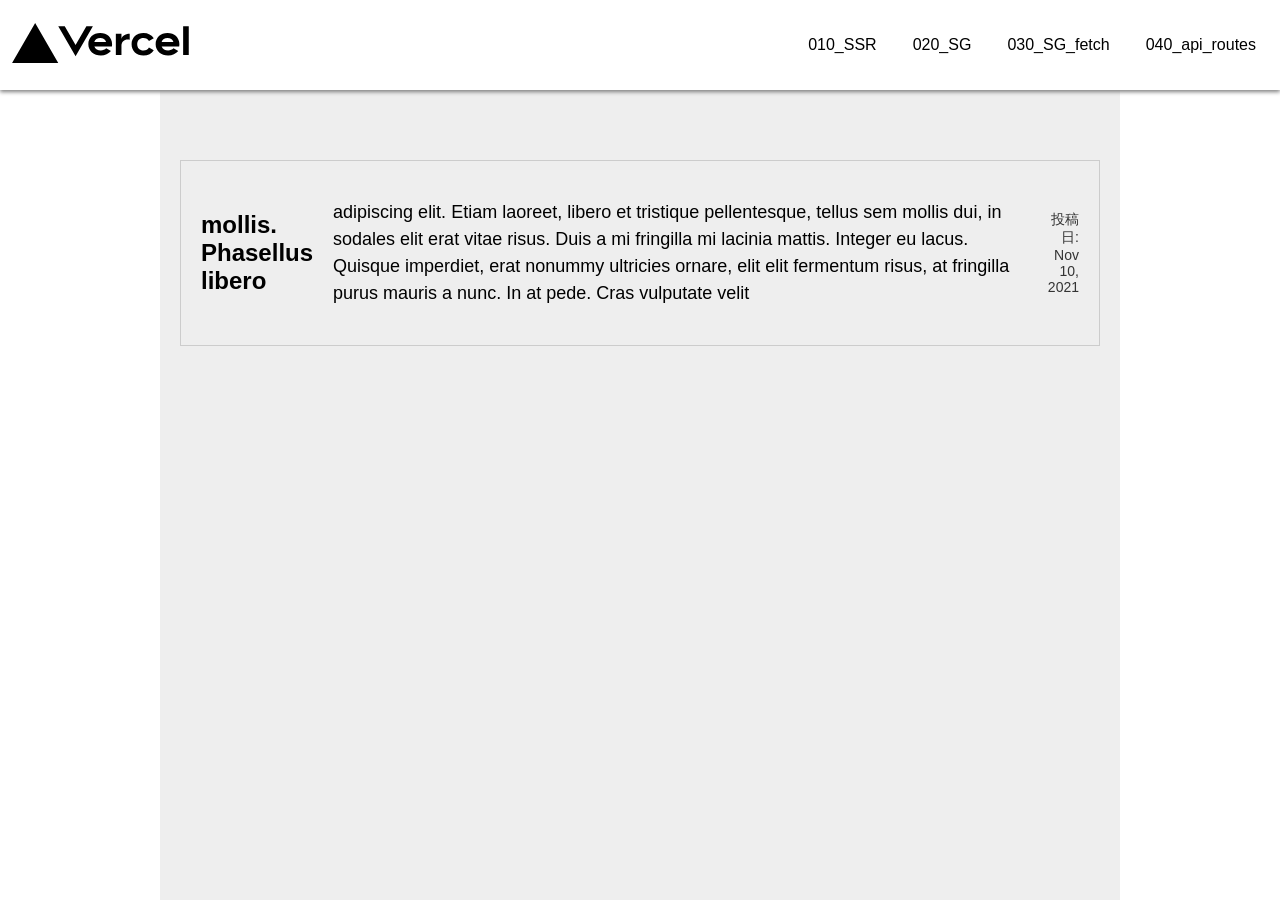
<file: 030_SG_fetch/3/index.html>
<!DOCTYPE html><html><head><meta name="viewport" content="width=device-width"/><meta charSet="utf-8"/><title>mollis. Phasellus libero</title><meta name="next-head-count" content="3"/><link rel="preload" href="/_next/static/css/3a770aacb0f6edfc.css" as="style"/><link rel="stylesheet" href="/_next/static/css/3a770aacb0f6edfc.css" data-n-g=""/><noscript data-n-css=""></noscript><script defer="" nomodule="" src="/_next/static/chunks/polyfills-5cd94c89d3acac5f.js"></script><script src="/_next/static/chunks/webpack-9b312e20a4e32339.js" defer=""></script><script src="/_next/static/chunks/framework-a87821de553db91d.js" defer=""></script><script src="/_next/static/chunks/main-90bdee2f64d2b412.js" defer=""></script><script src="/_next/static/chunks/pages/_app-22d5c5742d1092c3.js" defer=""></script><script src="/_next/static/chunks/pages/030_SG_fetch/%5Bdetail%5D-b2dc4b98a371e886.js" defer=""></script><script src="/_next/static/J8g_7uesm-ljiZHw2Exb6/_buildManifest.js" defer=""></script><script src="/_next/static/J8g_7uesm-ljiZHw2Exb6/_ssgManifest.js" defer=""></script><script src="/_next/static/J8g_7uesm-ljiZHw2Exb6/_middlewareManifest.js" defer=""></script></head><body><div id="__next"><header class="header"><a href="/"><span style="box-sizing:border-box;display:inline-block;overflow:hidden;width:initial;height:initial;background:none;opacity:1;border:0;margin:0;padding:0;position:relative;max-width:100%"><span style="box-sizing:border-box;display:block;width:initial;height:initial;background:none;opacity:1;border:0;margin:0;padding:0;max-width:100%"><img style="display:block;max-width:100%;width:initial;height:initial;background:none;opacity:1;border:0;margin:0;padding:0" alt="" aria-hidden="true" src="data:image/svg+xml,%3csvg%20xmlns=%27http://www.w3.org/2000/svg%27%20version=%271.1%27%20width=%27177%27%20height=%2740%27/%3e"/></span><img alt="vercel" src="[data-uri]" decoding="async" data-nimg="intrinsic" style="position:absolute;top:0;left:0;bottom:0;right:0;box-sizing:border-box;padding:0;border:none;margin:auto;display:block;width:0;height:0;min-width:100%;max-width:100%;min-height:100%;max-height:100%"/><noscript><img alt="vercel" srcSet="/vercel.svg 1x, /vercel.svg 2x" src="/vercel.svg" decoding="async" data-nimg="intrinsic" style="position:absolute;top:0;left:0;bottom:0;right:0;box-sizing:border-box;padding:0;border:none;margin:auto;display:block;width:0;height:0;min-width:100%;max-width:100%;min-height:100%;max-height:100%" loading="lazy"/></noscript></span></a><nav><ul class="nav"><li><a class="link" href="/010_SSR/">010_SSR</a></li><li><a class="link" href="/020_SG/">020_SG</a></li><li><a class="link" href="/030_SG_fetch/">030_SG_fetch</a></li><li><a class="link" href="/040_api_routes/">040_api_routes</a></li></ul></nav></header><main class="layout"><div class="container"><h1 class="title">mollis. Phasellus libero</h1><p class="text">adipiscing elit. Etiam laoreet, libero et tristique pellentesque, tellus sem mollis dui, in sodales elit erat vitae risus. Duis a mi fringilla mi lacinia mattis. Integer eu lacus. Quisque imperdiet, erat nonummy ultricies ornare, elit elit fermentum risus, at fringilla purus mauris a nunc. In at pede. Cras vulputate velit</p><div class="date">投稿日: <!-- -->Nov 10, 2021<!-- --></div></div></main></div><script id="__NEXT_DATA__" type="application/json">{"props":{"pageProps":{"article":{"id":3,"title":"mollis. Phasellus libero","text":"adipiscing elit. Etiam laoreet, libero et tristique pellentesque, tellus sem mollis dui, in sodales elit erat vitae risus. Duis a mi fringilla mi lacinia mattis. Integer eu lacus. Quisque imperdiet, erat nonummy ultricies ornare, elit elit fermentum risus, at fringilla purus mauris a nunc. In at pede. Cras vulputate velit","date":"Nov 10, 2021"}},"__N_SSG":true},"page":"/030_SG_fetch/[detail]","query":{"detail":"3"},"buildId":"J8g_7uesm-ljiZHw2Exb6","isFallback":false,"gsp":true,"scriptLoader":[]}</script></body></html>
</file>
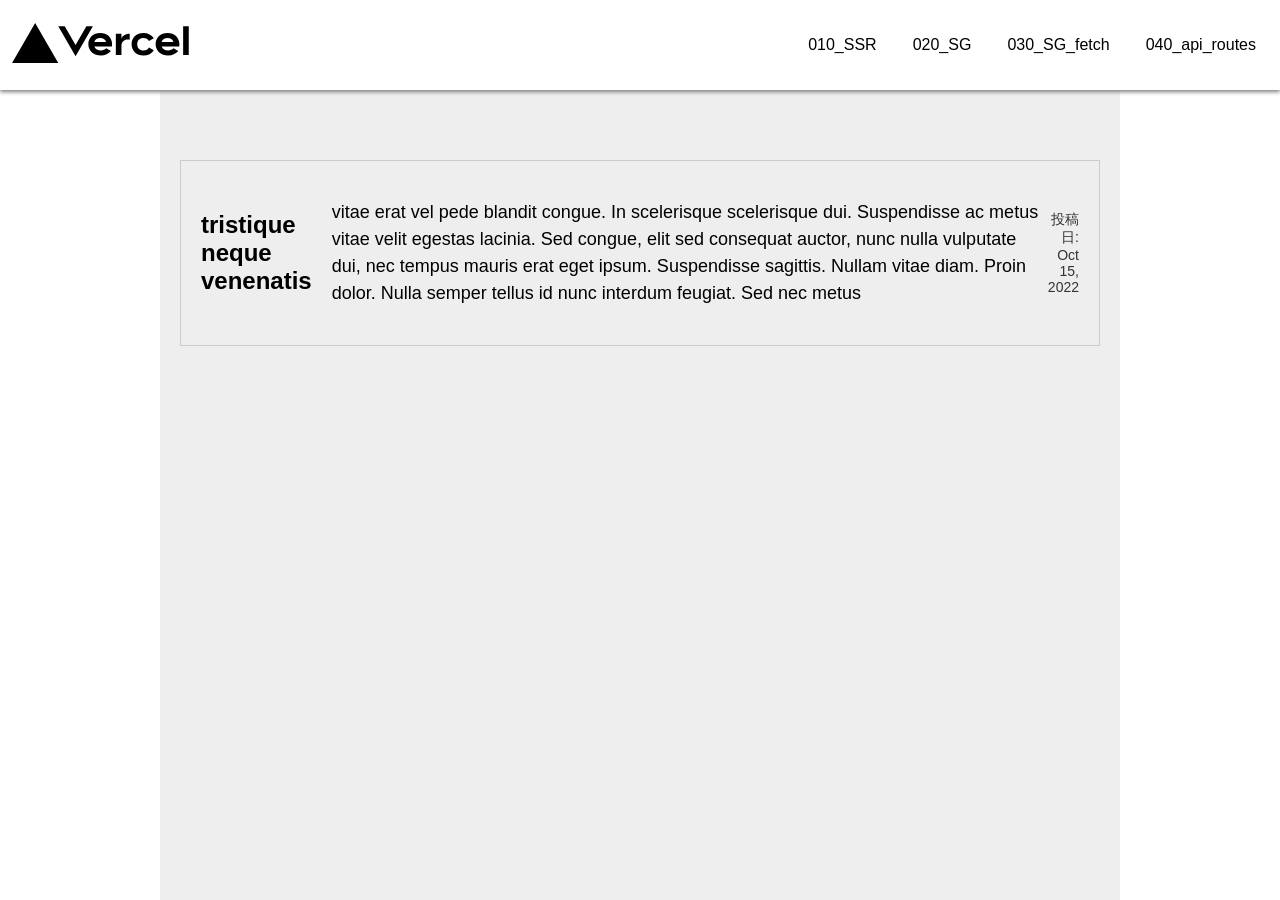
<file: 030_SG_fetch/4/index.html>
<!DOCTYPE html><html><head><meta name="viewport" content="width=device-width"/><meta charSet="utf-8"/><title>tristique neque venenatis</title><meta name="next-head-count" content="3"/><link rel="preload" href="/_next/static/css/3a770aacb0f6edfc.css" as="style"/><link rel="stylesheet" href="/_next/static/css/3a770aacb0f6edfc.css" data-n-g=""/><noscript data-n-css=""></noscript><script defer="" nomodule="" src="/_next/static/chunks/polyfills-5cd94c89d3acac5f.js"></script><script src="/_next/static/chunks/webpack-9b312e20a4e32339.js" defer=""></script><script src="/_next/static/chunks/framework-a87821de553db91d.js" defer=""></script><script src="/_next/static/chunks/main-90bdee2f64d2b412.js" defer=""></script><script src="/_next/static/chunks/pages/_app-22d5c5742d1092c3.js" defer=""></script><script src="/_next/static/chunks/pages/030_SG_fetch/%5Bdetail%5D-b2dc4b98a371e886.js" defer=""></script><script src="/_next/static/J8g_7uesm-ljiZHw2Exb6/_buildManifest.js" defer=""></script><script src="/_next/static/J8g_7uesm-ljiZHw2Exb6/_ssgManifest.js" defer=""></script><script src="/_next/static/J8g_7uesm-ljiZHw2Exb6/_middlewareManifest.js" defer=""></script></head><body><div id="__next"><header class="header"><a href="/"><span style="box-sizing:border-box;display:inline-block;overflow:hidden;width:initial;height:initial;background:none;opacity:1;border:0;margin:0;padding:0;position:relative;max-width:100%"><span style="box-sizing:border-box;display:block;width:initial;height:initial;background:none;opacity:1;border:0;margin:0;padding:0;max-width:100%"><img style="display:block;max-width:100%;width:initial;height:initial;background:none;opacity:1;border:0;margin:0;padding:0" alt="" aria-hidden="true" src="data:image/svg+xml,%3csvg%20xmlns=%27http://www.w3.org/2000/svg%27%20version=%271.1%27%20width=%27177%27%20height=%2740%27/%3e"/></span><img alt="vercel" src="[data-uri]" decoding="async" data-nimg="intrinsic" style="position:absolute;top:0;left:0;bottom:0;right:0;box-sizing:border-box;padding:0;border:none;margin:auto;display:block;width:0;height:0;min-width:100%;max-width:100%;min-height:100%;max-height:100%"/><noscript><img alt="vercel" srcSet="/vercel.svg 1x, /vercel.svg 2x" src="/vercel.svg" decoding="async" data-nimg="intrinsic" style="position:absolute;top:0;left:0;bottom:0;right:0;box-sizing:border-box;padding:0;border:none;margin:auto;display:block;width:0;height:0;min-width:100%;max-width:100%;min-height:100%;max-height:100%" loading="lazy"/></noscript></span></a><nav><ul class="nav"><li><a class="link" href="/010_SSR/">010_SSR</a></li><li><a class="link" href="/020_SG/">020_SG</a></li><li><a class="link" href="/030_SG_fetch/">030_SG_fetch</a></li><li><a class="link" href="/040_api_routes/">040_api_routes</a></li></ul></nav></header><main class="layout"><div class="container"><h1 class="title">tristique neque venenatis</h1><p class="text">vitae erat vel pede blandit congue. In scelerisque scelerisque dui. Suspendisse ac metus vitae velit egestas lacinia. Sed congue, elit sed consequat auctor, nunc nulla vulputate dui, nec tempus mauris erat eget ipsum. Suspendisse sagittis. Nullam vitae diam. Proin dolor. Nulla semper tellus id nunc interdum feugiat. Sed nec metus</p><div class="date">投稿日: <!-- -->Oct 15, 2022<!-- --></div></div></main></div><script id="__NEXT_DATA__" type="application/json">{"props":{"pageProps":{"article":{"id":4,"title":"tristique neque venenatis","text":"vitae erat vel pede blandit congue. In scelerisque scelerisque dui. Suspendisse ac metus vitae velit egestas lacinia. Sed congue, elit sed consequat auctor, nunc nulla vulputate dui, nec tempus mauris erat eget ipsum. Suspendisse sagittis. Nullam vitae diam. Proin dolor. Nulla semper tellus id nunc interdum feugiat. Sed nec metus","date":"Oct 15, 2022"}},"__N_SSG":true},"page":"/030_SG_fetch/[detail]","query":{"detail":"4"},"buildId":"J8g_7uesm-ljiZHw2Exb6","isFallback":false,"gsp":true,"scriptLoader":[]}</script></body></html>
</file>
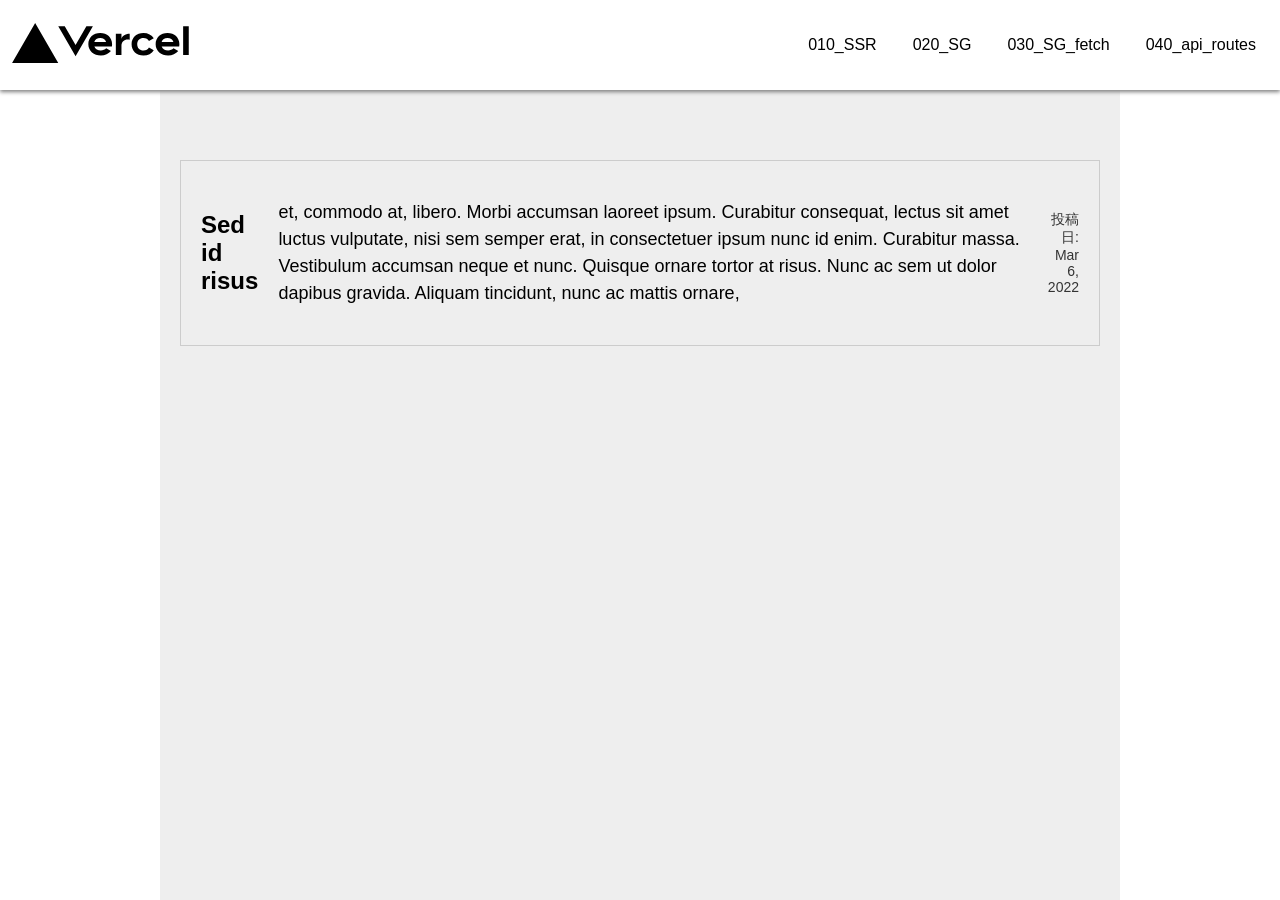
<file: 030_SG_fetch/5/index.html>
<!DOCTYPE html><html><head><meta name="viewport" content="width=device-width"/><meta charSet="utf-8"/><title>Sed id risus</title><meta name="next-head-count" content="3"/><link rel="preload" href="/_next/static/css/3a770aacb0f6edfc.css" as="style"/><link rel="stylesheet" href="/_next/static/css/3a770aacb0f6edfc.css" data-n-g=""/><noscript data-n-css=""></noscript><script defer="" nomodule="" src="/_next/static/chunks/polyfills-5cd94c89d3acac5f.js"></script><script src="/_next/static/chunks/webpack-9b312e20a4e32339.js" defer=""></script><script src="/_next/static/chunks/framework-a87821de553db91d.js" defer=""></script><script src="/_next/static/chunks/main-90bdee2f64d2b412.js" defer=""></script><script src="/_next/static/chunks/pages/_app-22d5c5742d1092c3.js" defer=""></script><script src="/_next/static/chunks/pages/030_SG_fetch/%5Bdetail%5D-b2dc4b98a371e886.js" defer=""></script><script src="/_next/static/J8g_7uesm-ljiZHw2Exb6/_buildManifest.js" defer=""></script><script src="/_next/static/J8g_7uesm-ljiZHw2Exb6/_ssgManifest.js" defer=""></script><script src="/_next/static/J8g_7uesm-ljiZHw2Exb6/_middlewareManifest.js" defer=""></script></head><body><div id="__next"><header class="header"><a href="/"><span style="box-sizing:border-box;display:inline-block;overflow:hidden;width:initial;height:initial;background:none;opacity:1;border:0;margin:0;padding:0;position:relative;max-width:100%"><span style="box-sizing:border-box;display:block;width:initial;height:initial;background:none;opacity:1;border:0;margin:0;padding:0;max-width:100%"><img style="display:block;max-width:100%;width:initial;height:initial;background:none;opacity:1;border:0;margin:0;padding:0" alt="" aria-hidden="true" src="data:image/svg+xml,%3csvg%20xmlns=%27http://www.w3.org/2000/svg%27%20version=%271.1%27%20width=%27177%27%20height=%2740%27/%3e"/></span><img alt="vercel" src="[data-uri]" decoding="async" data-nimg="intrinsic" style="position:absolute;top:0;left:0;bottom:0;right:0;box-sizing:border-box;padding:0;border:none;margin:auto;display:block;width:0;height:0;min-width:100%;max-width:100%;min-height:100%;max-height:100%"/><noscript><img alt="vercel" srcSet="/vercel.svg 1x, /vercel.svg 2x" src="/vercel.svg" decoding="async" data-nimg="intrinsic" style="position:absolute;top:0;left:0;bottom:0;right:0;box-sizing:border-box;padding:0;border:none;margin:auto;display:block;width:0;height:0;min-width:100%;max-width:100%;min-height:100%;max-height:100%" loading="lazy"/></noscript></span></a><nav><ul class="nav"><li><a class="link" href="/010_SSR/">010_SSR</a></li><li><a class="link" href="/020_SG/">020_SG</a></li><li><a class="link" href="/030_SG_fetch/">030_SG_fetch</a></li><li><a class="link" href="/040_api_routes/">040_api_routes</a></li></ul></nav></header><main class="layout"><div class="container"><h1 class="title">Sed id risus</h1><p class="text">et, commodo at, libero. Morbi accumsan laoreet ipsum. Curabitur consequat, lectus sit amet luctus vulputate, nisi sem semper erat, in consectetuer ipsum nunc id enim. Curabitur massa. Vestibulum accumsan neque et nunc. Quisque ornare tortor at risus. Nunc ac sem ut dolor dapibus gravida. Aliquam tincidunt, nunc ac mattis ornare,</p><div class="date">投稿日: <!-- -->Mar 6, 2022<!-- --></div></div></main></div><script id="__NEXT_DATA__" type="application/json">{"props":{"pageProps":{"article":{"id":5,"title":"Sed id risus","text":"et, commodo at, libero. Morbi accumsan laoreet ipsum. Curabitur consequat, lectus sit amet luctus vulputate, nisi sem semper erat, in consectetuer ipsum nunc id enim. Curabitur massa. Vestibulum accumsan neque et nunc. Quisque ornare tortor at risus. Nunc ac sem ut dolor dapibus gravida. Aliquam tincidunt, nunc ac mattis ornare,","date":"Mar 6, 2022"}},"__N_SSG":true},"page":"/030_SG_fetch/[detail]","query":{"detail":"5"},"buildId":"J8g_7uesm-ljiZHw2Exb6","isFallback":false,"gsp":true,"scriptLoader":[]}</script></body></html>
</file>
<file: _next/static/css/3a770aacb0f6edfc.css>
body,html{padding:0;margin:0;font-family:-apple-system,BlinkMacSystemFont,Segoe UI,Roboto,Oxygen,Ubuntu,Cantarell,Fira Sans,Droid Sans,Helvetica Neue,sans-serif}a{color:inherit;text-decoration:none}*{box-sizing:border-box}.text{line-height:1.5;padding-left:20px;font-size:18px}.date{font-size:14px;text-align:right;color:#333}.list{padding:0;list-style:none;width:80%;margin:0 auto}.listItem:not(first-child){margin-top:10px}.container{padding:20px;display:flex;align-items:center;justify-content:space-between;border:1px solid #ccc;transition:opacity .3s ease,transform .3s ease}.container:hover{opacity:.7;transform:scale(1.05)}.title{font-size:24px;position:relative}.titleSub{position:absolute;top:0;left:0;font-size:12px;color:#ccc;font-weight:400;padding-bottom:8px;transform:translateY(-100%)}.layout{margin:0 auto;max-width:960px;padding:160px 20px 80px;min-height:100vh;background-color:#eee;color:#000}.header{position:fixed;top:0;width:100%;box-shadow:0 2px 4px gray;padding:20px 12px;background-color:#fff;z-index:1000}.header,.nav{display:flex;justify-content:space-between;align-items:center}.nav{gap:12px;list-style:none;flex-wrap:wrap}.link{padding:4px 12px;color:#000;font-size:14}.link:hover{opacity:.7}
</file>
